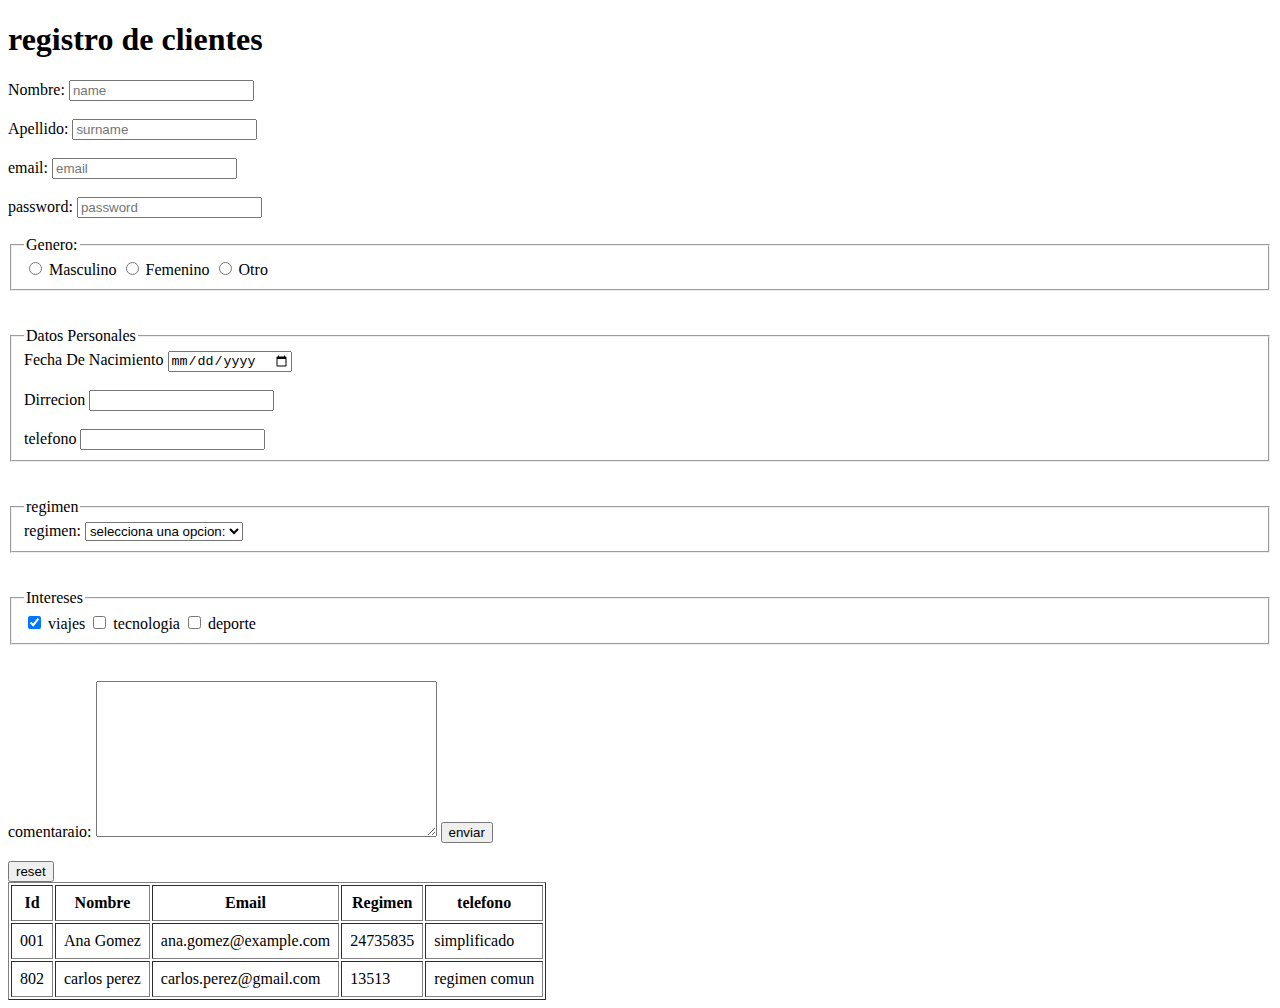
<file: formulario.htm>
<!DOCTYPE html>
<html lang="en">
<head>
    <meta charset="UTF-8">
    <meta name="viewport" content="width=device-width, initial-scale=1.0">
    <title>Document</title>
</head>
<body>
    <h1>registro de clientes</h1>
    <!-- metodo post(se envia de manera oculta) y get(si se ven) -->
    <form action="#" method="post">
        <label for="name">Nombre: </label>
        <input type="text" id="nombre" placeholder="name" name="nombre" required minlength="3" maxlength="7" autocomplete="on">
        <br>
        <br>
        <label for="apellid">Apellido:</label>
        <input type="text" id="apellido" name="apellido" placeholder="surname" required minlength="3" maxlength="40" autocomplete="family-name">
        <br>
        <br>
        <label for="email">email:</label>
        <input type="email" id="email" name="email" placeholder="email" required minlength="3" maxlength="40" autocomplete="eamil">
        <br>
        <br>
        <label for="password">password:</label>
        <input type="password" id="password" name="password" placeholder="password" required minlength="3" maxlength="40" title="password incorrecta">
        <br>
        <br>
        <fieldset>
            <legend>Genero:</legend>
            <input type="radio" value="masculino" name="genero">
            Masculino
            <input type="radio" value="femenino" name="genero">
            Femenino
            <input type="radio" value="femenino" name="genero">
            Otro
        </fieldset>
        <br>
        <br>
        <fieldset>
            <legend>Datos Personales</legend>
            <label for="fecha">Fecha De Nacimiento</label>
            <input type="date" required name="fecha" >
            <br>
            <br>
            <label for="dirrecion">Dirrecion</label>
            <input type="text" required name="dirrecion" >
            <br>
            <br>
            <label for="telefono">telefono</label>
            <input type="number" required name="telefono" >
        </fieldset>
        <br>
        <br>
        <fieldset>
            <legend>regimen</legend>
         <label for="regimen">regimen:</label>
        <select name="regimen" id="regimen">
            <option value="f">selecciona una opcion:</option>
            <option value="regimenComun">regimen comun</option>
            <option value="regimenSimplificado">regimen simplificado</option>
            <option value="granContribuyente">gran contribuyente</option>
        </select>
        </fieldset>
        <br>
        <br>
        <fieldset>
            <legend>Intereses</legend>
            <input type="checkbox" id="viajes" name="viajes" checked>
            viajes
            <input type="checkbox" id="tecnologia" name="tecnologia">
            tecnologia
            <input type="checkbox" id="deporte" name="deporte">
            deporte
        </fieldset>
        <br>
        <br>
        <label for="comentario">comentaraio: </label>
        <textarea name="comentario" id="comentario" minlength="20" maxlength="21ingrese el comentario no maximo 20 lineas y minimo 10"  rows="10" cols="40" >
        </textarea>
        <button type="submit">enviar</button>
    <br>
    <br>
    <button type="reset">reset</button>
    </form>
    <!-- rowspan -colspan -->
    <table cellpadding="8" cellpacing="0" border="1">
        <thead>
            <tr>
                <th>Id</th>
                <th>Nombre</th>
                <th>Email</th>
                <th>Regimen</th>
                <th>telefono</th>
            </tr>
        </thead>
        <tbody>
            <!-- tr table row -->
             <!-- th table head -->
             <!-- td table data -->
            <tr>
                <td>001</td>
                <td>Ana Gomez</td>
                <td>ana.gomez@example.com</td>
                <td>24735835</td>
                <td>simplificado</td>
            </tr>
            <tr>
                <td>802</td>
                <td>carlos perez</td>
                <td>carlos.perez@gmail.com</td>
                <td>13513</td>
                <td>regimen comun</td>
            </tr>
        </tbody>

    </table>
    
</body>
</html>
</file>
